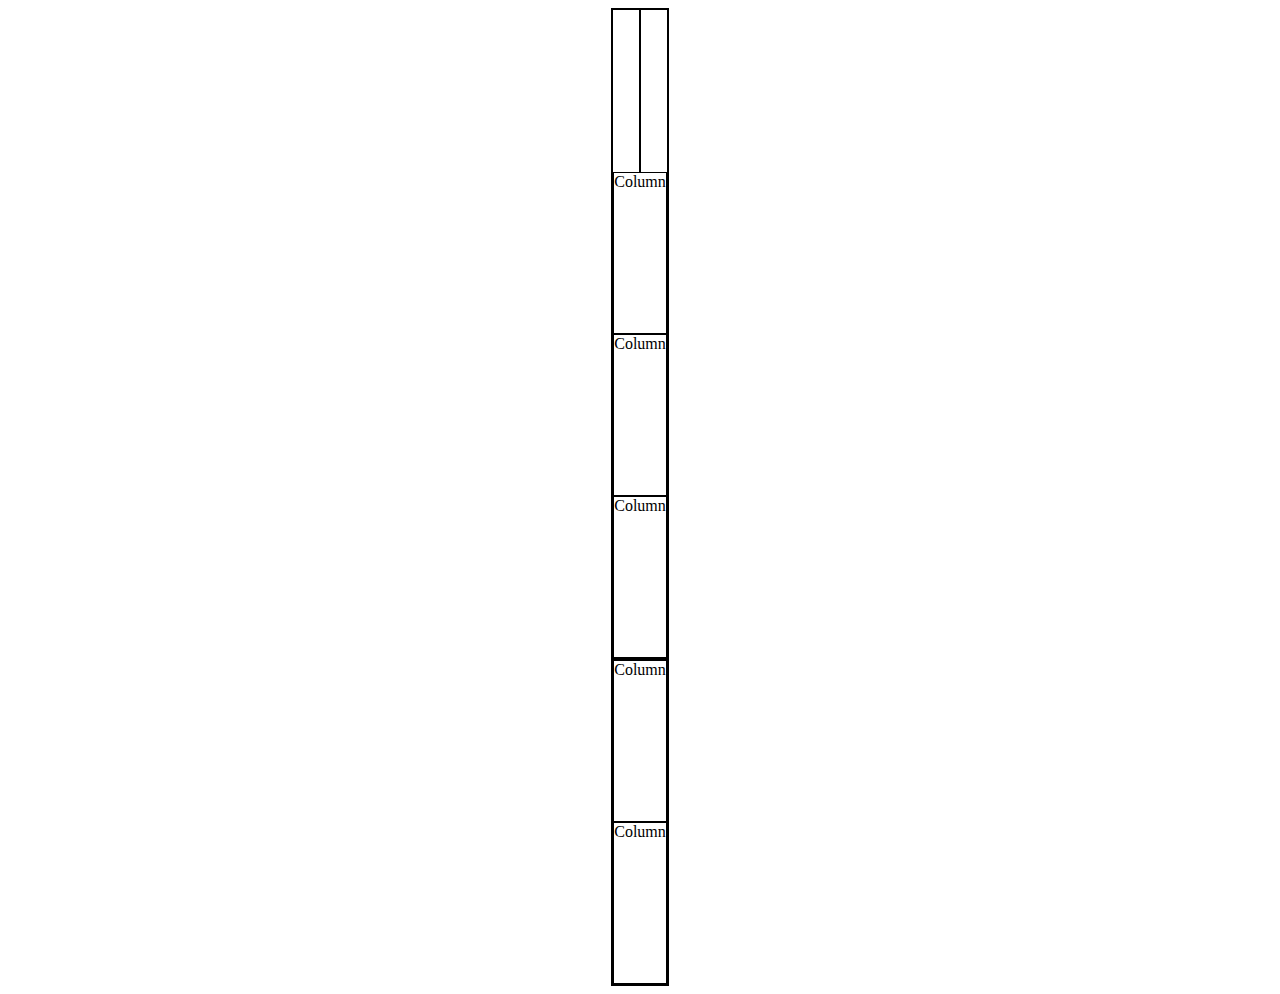
<file: jour05/job03/index.html>
<!DOCTYPE html>
<html lang="en">
  <head>
    <meta charset="UTF-8" />
    <meta name="viewport" content="width=device-width, initial-scale=1.0" />
    <link
      href="https://cdn.jsdelivr.net/npm/bootstrap@5.0.2/dist/css/bootstrap.min.css"
      rel="stylesheet"
      integrity="sha384-EVSTQN3/azprG1Anm3QDgpJLIm9Nao0Yz1ztcQTwFspd3yD65VohhpuuCOmLASjC"
      crossorigin="anonymous"
    />
    <link href="style.css" rel="stylesheet" />
    <title>Document</title>
  </head>
  <body>
    <div class="container">
      <div class="row">
        <div class="container-fluid h-fix"></div>
        <div class="col-md-4 col-sm-12 h-fix">Column</div>
        <div class="col-md-4 col-sm-6 h-fix">Column</div>
        <div class="col-md-4 col-sm-6 h-fix">Column</div>
      </div>
      <div class="row">
        <div class="col-md-8 col-sm-4 mx-auto h-fix">Column</div>
        <div class="col-md-4 col-sm-12 h-fix">Column</div>
      </div>
    </div>
  </body>
</html>
</file>
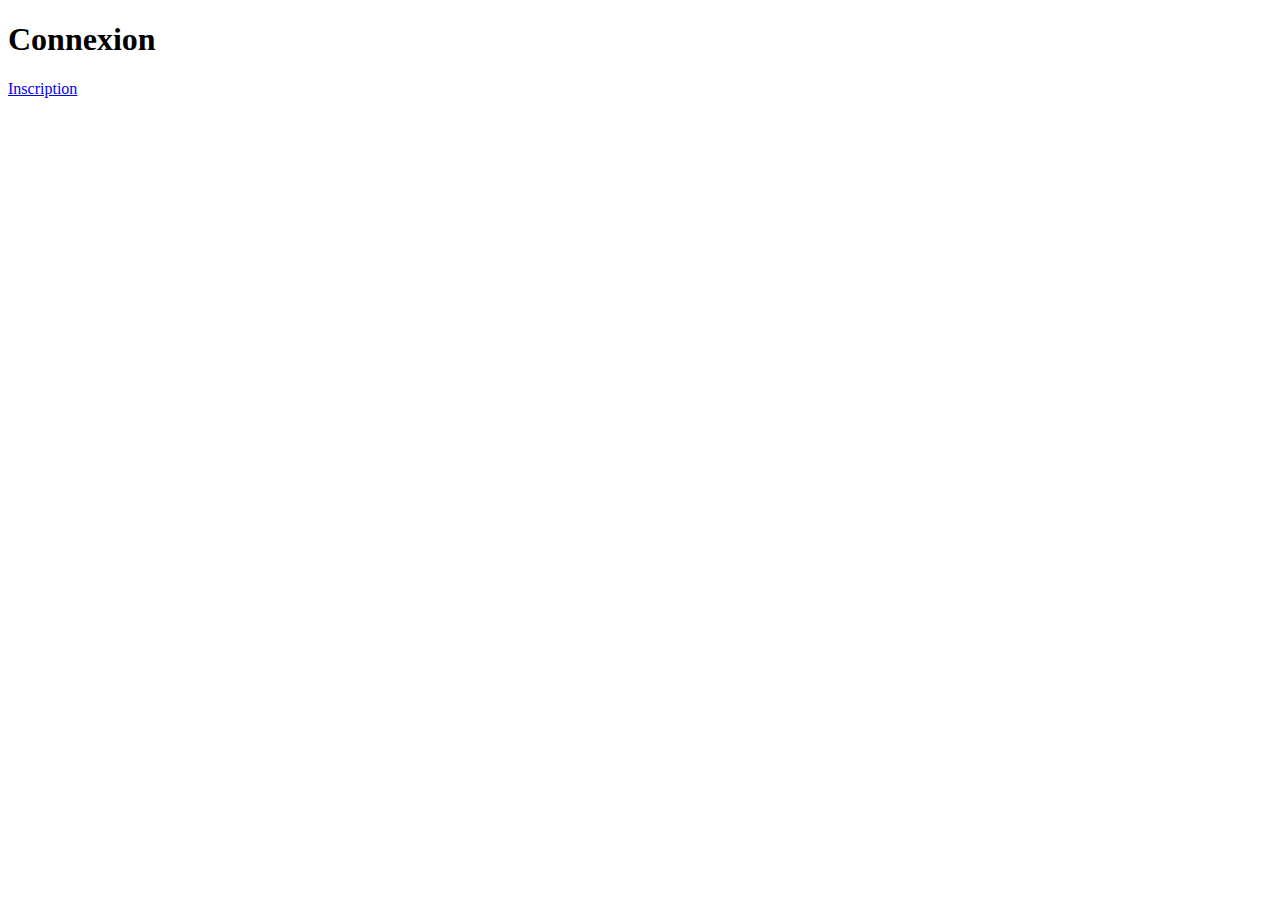
<file: jour05/job01/connexion.html>
<!DOCTYPE html>
<html lang="en">
<head>
    <meta charset="UTF-8">
    <meta name="viewport" content="width=device-width, initial-scale=1.0">
    <title>Connexion</title>
</head>
<body>
    <h1>Connexion</h1>
    <a href="inscripiton.html">Inscription</a>

<script src="https://ajax.googleapis.com/ajax/libs/jquery/3.7.1/jquery.min.js"></script>
<script src = "scripts.js"></script>
</body>
</html>
</file>
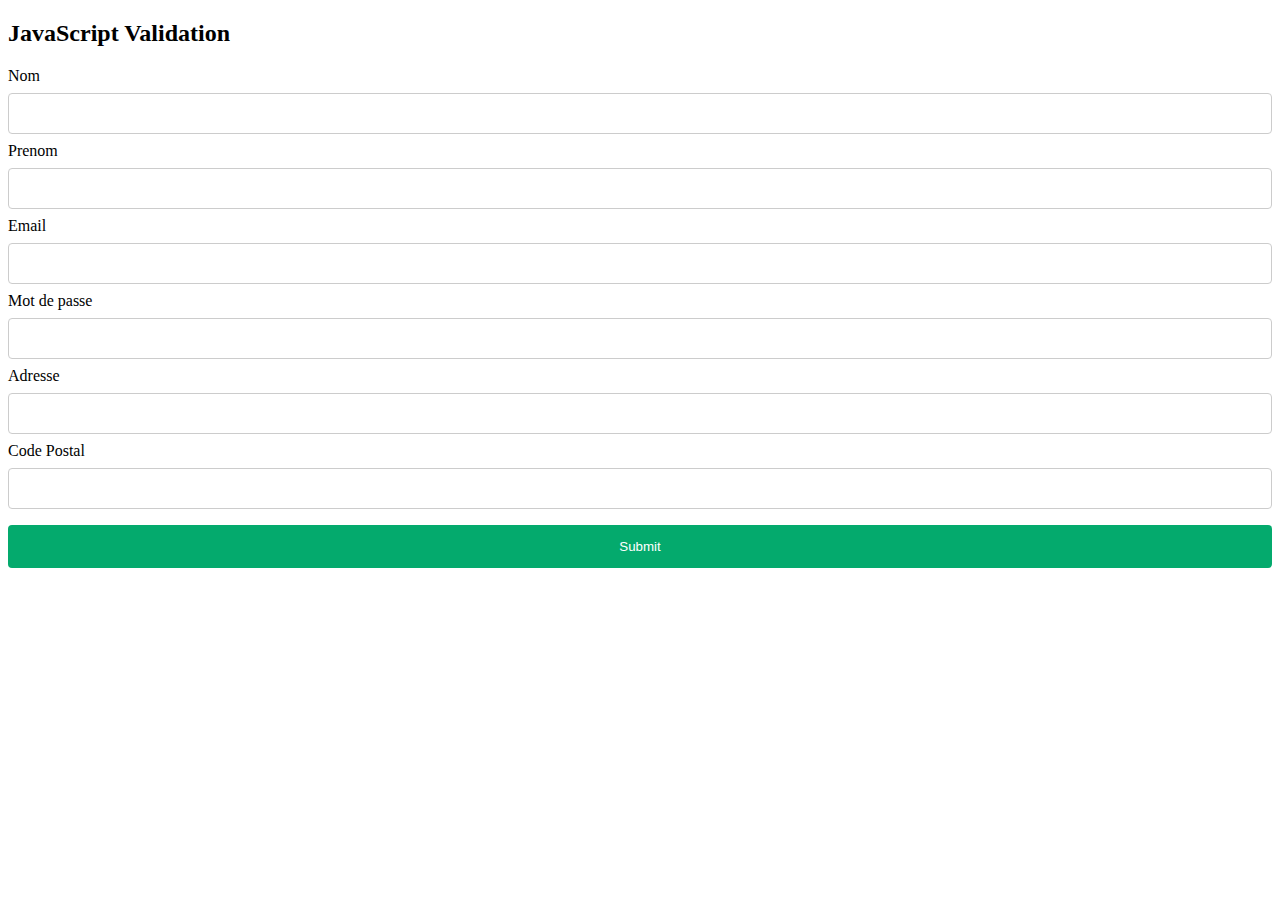
<file: jour05/job01/inscripiton.html>
<!DOCTYPE html>
<html>
<head>
</head>
<body>
<h2>JavaScript Validation</h2>

<form name="myForm" action="" method="post">

  <label for="fname">Nom</label>
  <input type="text" id="fname" name="fname">

  <label for="prenom">Prenom</label>
  <input type="text" id="prenom" name="prenom">

  <label for="email">Email</label>
  <input type="text" id="email" name="email" autocomplete="email">

  <label for="mdp">Mot de passe</label>
  <input type="text" id="mdp" name="mdp" autocomplete="current-password">
  <label id="mdp_error" for="mdp"></label><br>

  <label for="adresse">Adresse</label>
  <input type="text" id="adresse" name="adresse">
  <label for="adresse"></label><br>

  <label for="codepostal">Code Postal</label>
  <input type="text" id="codepostal" name="codepostal">

  <input type="submit" value="Submit">
</form>

<script src = "scripts.js"></script>
</body>
</html>
<style>
  input[type=text], select {
  width: 100%;
  padding: 12px 20px;
  margin: 8px 0;
  display: inline-block;
  border: 1px solid #ccc;
  border-radius: 4px;
  box-sizing: border-box;
}

/* Style the submit button */
input[type=submit] {
  width: 100%;
  background-color: #04AA6D;
  color: white;
  padding: 14px 20px;
  margin: 8px 0;
  border: none;
  border-radius: 4px;
  cursor: pointer;
}

</style>
</file>
<file: jour05/job03/style.css>
html, body {
    max-width: 100%;
    overflow-x: hidden;
}

.container-fluid, .container {
    justify-self: center;
}
div {
    border: 1px solid black;
}

.h-fix {
    height: 10rem;
}
</file>
